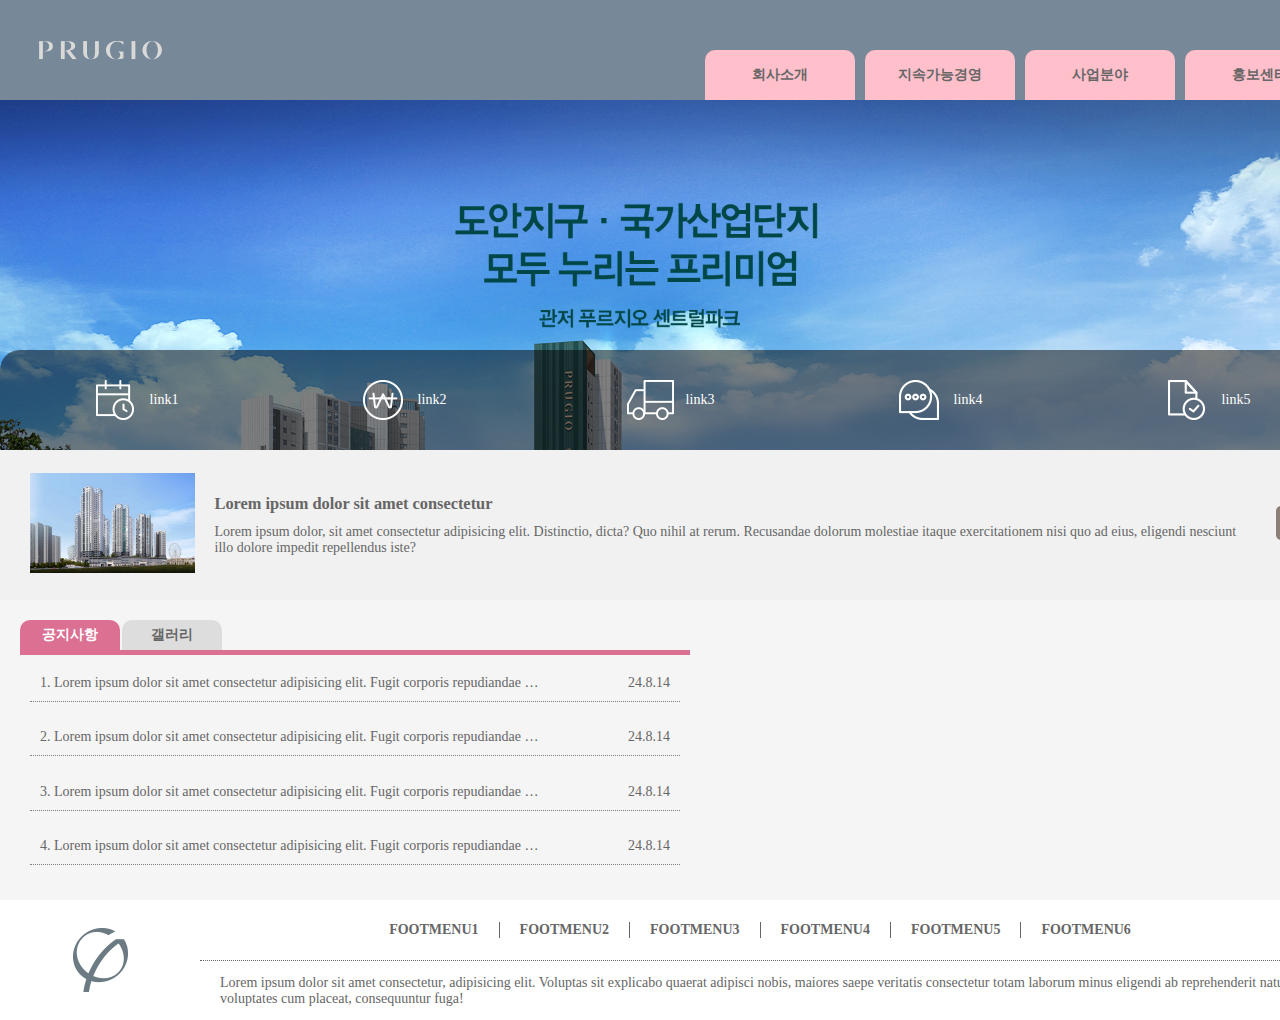
<file: F1 (3)/index.html>
<!DOCTYPE html>
<html lang="ko">

<head>
    <meta charset="UTF-8">
    <meta name="viewport" content="width=device-width, initial-scale=1.0">
    <title>주식회사 기능건설</title>
    <link rel="stylesheet" href="css/command.css">
    <script src="jQuery/jquery-1.12.3.js"></script>
    <script src="jQuery/main.js"></script>
</head>

<body>
    <div id="wrap">

        <header id="header">
            <div class="head_inner">
                <h1 class="logo"><a href="#">logo</a></h1>
                <nav class="nav">
                    <ul class="main">
                        <li><a href="#">회사소개</a>
                            <ul class="sub">
                                <li><a href="#">기업정보</a></li>
                                <li><a href="#">CEO인사말</a></li>
                                <li><a href="#">연혁</a></li>
                                <li><a href="#">조직도</a></li>
                            </ul>
                        </li>
                        <li><a href="#">지속가능경영</a>
                            <ul class="sub">
                                <li><a href="#">윤리경영</a></li>
                                <li><a href="#">품질경영</a></li>
                                <li><a href="#">안전경영</a></li>
                                <li><a href="#">환경경영</a></li>
                            </ul>
                        </li>
                        <li><a href="#">사업분야</a>
                            <ul class="sub">
                                <li><a href="#">건축사업</a></li>
                                <li><a href="#">토목사업</a></li>
                                <li><a href="#">주택사업</a></li>
                                <li><a href="#">환경/플랜트</a></li>
                            </ul>
                        </li>
                        <li><a href="#">홍보센터</a>
                            <ul class="sub">
                                <li><a href="#">뉴스</a></li>
                                <li><a href="#">분양뉴스</a></li>
                                <li><a href="#">CI/BI</a></li>
                            </ul>
                        </li>
                    </ul>
                </nav>
            </div>
        </header>

        <div class="img_slide">
            <ul class="fade">
                <li><a href="#">1</a></li>
                <li><a href="#">2</a></li>
                <li><a href="#">3</a></li>
            </ul>
        </div><!-- img_slide -->

        <div class="container">
            <div class="link">
                <ul>
                    <li>
                        <a href="#">1</a>
                        <span>link1</span>
                    </li>
                    <li>
                        <a href="#">2</a>
                        <span>link2</span>
                    </li>
                    <li>
                        <a href="#">3</a>
                        <span>link3</span>
                    </li>
                    <li>
                        <a href="#">4</a>
                        <span>link4</span>
                    </li>
                    <li>
                        <a href="#">5</a>
                        <span>link5</span>
                    </li>
                </ul>

            </div><!-- link -->

            <div class="contents">

                <div class="banner">

                    <a href="#" class="b_1"><img src="img/썸네일s.jpg" alt="썸네일"></a>

                    <div class="b_txt">
                        <h3>Lorem ipsum dolor sit amet consectetur</h3>
                        <p>Lorem ipsum dolor, sit amet consectetur adipisicing elit. Distinctio, dicta? Quo nihil at
                            rerum. Recusandae dolorum molestiae itaque exercitationem nisi quo ad eius, eligendi
                            nesciunt illo dolore impedit repellendus iste?</p>
                    </div><!-- b_txt -->

                    <a href="#" class="b_3"><img src="img/분양홈페이지.png" alt="분양홈페이지"></a>


                </div><!-- banner -->

                <div class="tab">

                    <div class="notice">
                        <h2 class="on">공지사항</h2>
                        <ul>
                            <li class="p_click">
                                <a href="#">1. Lorem ipsum dolor sit amet consectetur adipisicing elit. Fugit corporis
                                    repudiandae est possimus vero ab maiores dignissimos voluptates vel. Fugit
                                    temporibus minima quod facilis doloribus tempore quasi harum explicabo ipsum!</a>
                                <span>24.8.14</span>
                            </li>
                            <li>
                                <a href="#">2. Lorem ipsum dolor sit amet consectetur adipisicing elit. Fugit corporis
                                    repudiandae est possimus vero ab maiores dignissimos voluptates vel. Fugit
                                    temporibus minima quod facilis doloribus tempore quasi harum explicabo ipsum!</a>
                                <span>24.8.14</span>
                            </li>
                            <li>
                                <a href="#">3. Lorem ipsum dolor sit amet consectetur adipisicing elit. Fugit corporis
                                    repudiandae est possimus vero ab maiores dignissimos voluptates vel. Fugit
                                    temporibus minima quod facilis doloribus tempore quasi harum explicabo ipsum!</a>
                                <span>24.8.14</span>
                            </li>
                            <li>
                                <a href="#">4. Lorem ipsum dolor sit amet consectetur adipisicing elit. Fugit corporis
                                    repudiandae est possimus vero ab maiores dignissimos voluptates vel. Fugit
                                    temporibus minima quod facilis doloribus tempore quasi harum explicabo ipsum!</a>
                                <span>24.8.14</span>
                            </li>
                        </ul>

                    </div><!-- notice -->

                    <div class="gallery">
                        <h2>갤러리</h2>
                        <ul>
                            <li>
                                <a href="#">
                                    <img src="img/thum-1.jpg" alt="thum-1">
                                    <span>gallery 1</span>
                                </a>
                            </li>
                            <li>
                                <a href="#">
                                    <img src="img/thum.jpg" alt="thum">
                                    <span>gallery 2</span>
                                </a>
                            </li>
                            <li>
                                <a href="#">
                                    <img src="img/thumb.jpg" alt="thum3">
                                    <span>gallery 3</span>
                                </a>
                            </li>
                        </ul>
                    </div><!-- gallery -->

                </div><!-- tab -->

            </div><!-- contents -->

            <footer class="footer">

                <div class="f_logo">
                    <img src="img/center_img.png" alt="f_logo">
                </div><!-- f_logo -->
    
                <div class="foot_right">
                    <div class="f_up">
                        <a href="#">footmenu1</a>
                        <a href="#">footmenu2</a>
                        <a href="#">footmenu3</a>
                        <a href="#">footmenu4</a>
                        <a href="#">footmenu5</a>
                        <a href="#">footmenu6</a>
                    </div><!-- f_up -->
    
                    <div class="f_copy">
                        Lorem ipsum dolor sit amet consectetur, adipisicing elit. Voluptas sit explicabo quaerat adipisci
                        nobis, maiores saepe veritatis consectetur totam laborum minus eligendi ab reprehenderit natus
                        voluptates cum placeat, consequuntur fuga!
                    </div>
    
    
                </div><!-- foot_right -->
    
            </footer><!-- footer -->

        </div><!-- container -->
    </div><!-- wrap -->

    <div class="pop">
        <h3>주식회사 기능건설</h3>
        <p><img src="img/main_popup.jpg" alt="pop"></p>
        <button class="close">닫기 X</button>
    </div>
    

</body>

</html>
</file>
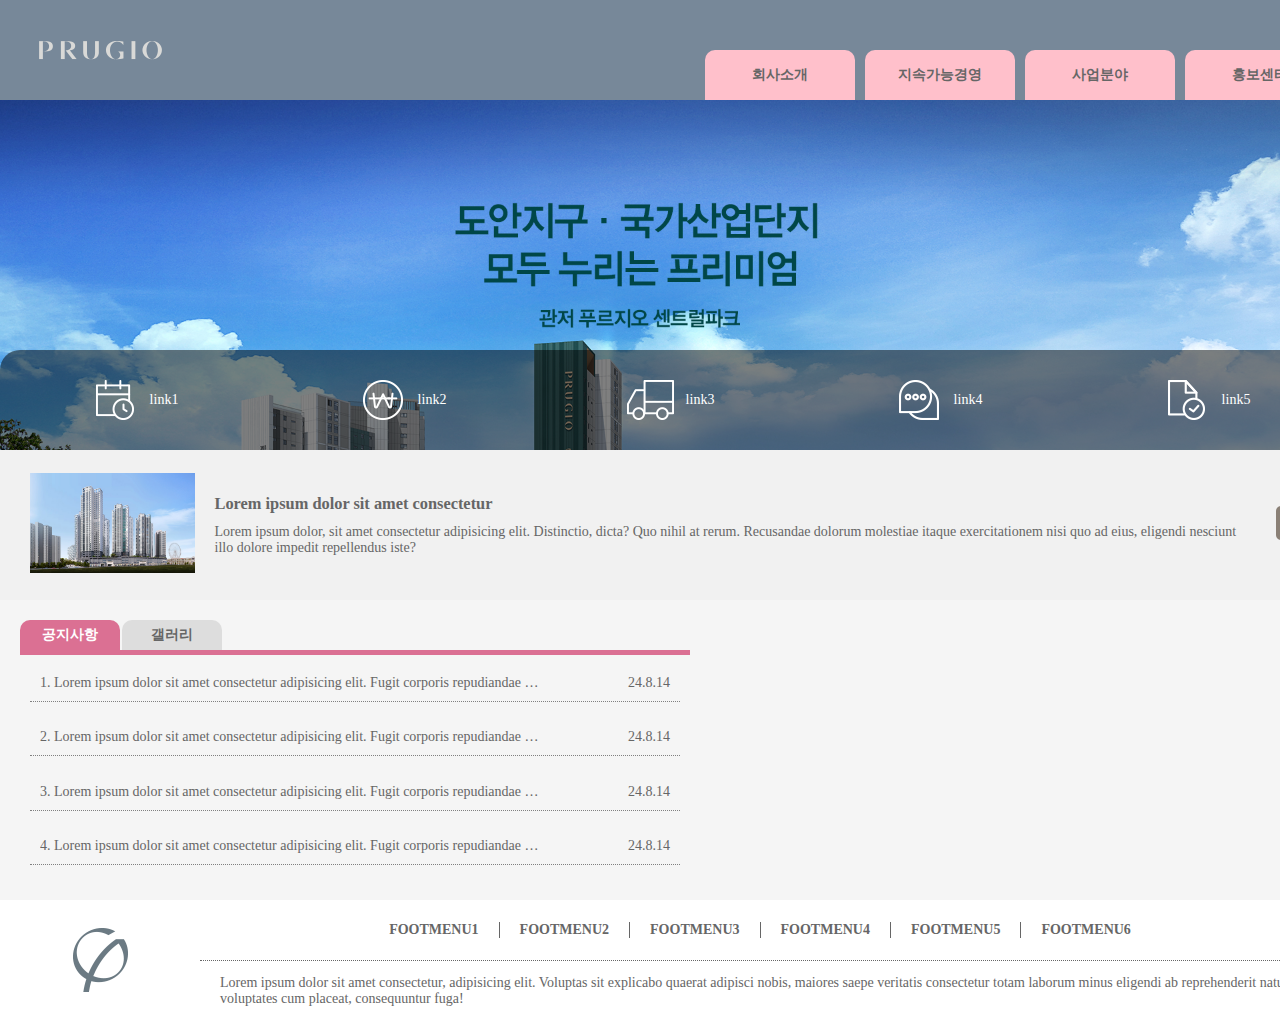
<file: F1 (3)/index-1.html>
<!DOCTYPE html>
<html lang="ko">

<head>
    <meta charset="UTF-8">
    <meta name="viewport" content="width=device-width, initial-scale=1.0">
    <title>주식회사 기능건설</title>
    <link rel="stylesheet" href="css/command-1.css">
    <script src="jQuery/jquery-1.12.3.js"></script>
    <script src="jQuery/main-1.js"></script>
</head>

<body>
    <div id="wrap">

        <header id="header">
            <div class="head_inner">
                <h1 class="logo"><a href="#">logo</a></h1>
                <nav class="nav">
                    <ul class="main">
                        <li><a href="#">회사소개</a>
                            <ul class="sub">
                                <li><a href="#">기업정보</a></li>
                                <li><a href="#">CEO인사말</a></li>
                                <li><a href="#">연혁</a></li>
                                <li><a href="#">조직도</a></li>
                            </ul>
                        </li>
                        <li><a href="#">지속가능경영</a>
                            <ul class="sub">
                                <li><a href="#">윤리경영</a></li>
                                <li><a href="#">품질경영</a></li>
                                <li><a href="#">안전경영</a></li>
                                <li><a href="#">환경경영</a></li>
                            </ul>
                        </li>
                        <li><a href="#">사업분야</a>
                            <ul class="sub">
                                <li><a href="#">건축사업</a></li>
                                <li><a href="#">토목사업</a></li>
                                <li><a href="#">주택사업</a></li>
                                <li><a href="#">환경/플랜트</a></li>
                            </ul>
                        </li>
                        <li><a href="#">홍보센터</a>
                            <ul class="sub">
                                <li><a href="#">뉴스</a></li>
                                <li><a href="#">분양뉴스</a></li>
                                <li><a href="#">CI/BI</a></li>
                            </ul>
                        </li>
                    </ul>
                </nav>
            </div>
        </header>

        <div class="img_slide">
            <ul class="fade">
                <li><a href="#">1</a></li>
                <li><a href="#">2</a></li>
                <li><a href="#">3</a></li>
            </ul>
        </div><!-- img_slide -->

        <div class="container">
            <div class="link">
                <ul>
                    <li>
                        <a href="#">1</a>
                        <span>link1</span>
                    </li>
                    <li>
                        <a href="#">2</a>
                        <span>link2</span>
                    </li>
                    <li>
                        <a href="#">3</a>
                        <span>link3</span>
                    </li>
                    <li>
                        <a href="#">4</a>
                        <span>link4</span>
                    </li>
                    <li>
                        <a href="#">5</a>
                        <span>link5</span>
                    </li>
                </ul>

            </div><!-- link -->

            <div class="contents">

                <div class="banner">

                    <a href="#" class="b_1"><img src="img/썸네일s.jpg" alt="썸네일"></a>

                    <div class="b_txt">
                        <h3>Lorem ipsum dolor sit amet consectetur</h3>
                        <p>Lorem ipsum dolor, sit amet consectetur adipisicing elit. Distinctio, dicta? Quo nihil at
                            rerum. Recusandae dolorum molestiae itaque exercitationem nisi quo ad eius, eligendi
                            nesciunt illo dolore impedit repellendus iste?</p>
                    </div><!-- b_txt -->

                    <a href="#" class="b_3"><img src="img/분양홈페이지.png" alt="분양홈페이지"></a>


                </div><!-- banner -->

                <div class="tab">

                    <div class="notice">
                        <h2 class="on">공지사항</h2>
                        <ul>
                            <li class="p_click">
                                <a href="#">1. Lorem ipsum dolor sit amet consectetur adipisicing elit. Fugit corporis
                                    repudiandae est possimus vero ab maiores dignissimos voluptates vel. Fugit
                                    temporibus minima quod facilis doloribus tempore quasi harum explicabo ipsum!</a>
                                <span>24.8.14</span>
                            </li>
                            <li>
                                <a href="#">2. Lorem ipsum dolor sit amet consectetur adipisicing elit. Fugit corporis
                                    repudiandae est possimus vero ab maiores dignissimos voluptates vel. Fugit
                                    temporibus minima quod facilis doloribus tempore quasi harum explicabo ipsum!</a>
                                <span>24.8.14</span>
                            </li>
                            <li>
                                <a href="#">3. Lorem ipsum dolor sit amet consectetur adipisicing elit. Fugit corporis
                                    repudiandae est possimus vero ab maiores dignissimos voluptates vel. Fugit
                                    temporibus minima quod facilis doloribus tempore quasi harum explicabo ipsum!</a>
                                <span>24.8.14</span>
                            </li>
                            <li>
                                <a href="#">4. Lorem ipsum dolor sit amet consectetur adipisicing elit. Fugit corporis
                                    repudiandae est possimus vero ab maiores dignissimos voluptates vel. Fugit
                                    temporibus minima quod facilis doloribus tempore quasi harum explicabo ipsum!</a>
                                <span>24.8.14</span>
                            </li>
                        </ul>

                    </div><!-- notice -->

                    <div class="gallery">
                        <h2>갤러리</h2>
                        <ul>
                            <li>
                                <a href="#">
                                    <img src="img/thum-1.jpg" alt="thum-1">
                                    <span>gallery 1</span>
                                </a>
                            </li>
                            <li>
                                <a href="#">
                                    <img src="img/thum.jpg" alt="thum">
                                    <span>gallery 2</span>
                                </a>
                            </li>
                            <li>
                                <a href="#">
                                    <img src="img/thumb.jpg" alt="thum3">
                                    <span>gallery 3</span>
                                </a>
                            </li>
                        </ul>
                    </div><!-- gallery -->

                </div><!-- tab -->

            </div><!-- contents -->

            <footer class="footer">

                <div class="f_logo">
                    <img src="img/center_img.png" alt="f_logo">
                </div><!-- f_logo -->
    
                <div class="foot_right">
                    <div class="f_up">
                        <a href="#">footmenu1</a>
                        <a href="#">footmenu2</a>
                        <a href="#">footmenu3</a>
                        <a href="#">footmenu4</a>
                        <a href="#">footmenu5</a>
                        <a href="#">footmenu6</a>
                    </div><!-- f_up -->
    
                    <div class="f_copy">
                        Lorem ipsum dolor sit amet consectetur, adipisicing elit. Voluptas sit explicabo quaerat adipisci
                        nobis, maiores saepe veritatis consectetur totam laborum minus eligendi ab reprehenderit natus
                        voluptates cum placeat, consequuntur fuga!
                    </div>
    
    
                </div><!-- foot_right -->
    
            </footer><!-- footer -->

        </div><!-- container -->
    </div><!-- wrap -->

    <div class="pop">
        <h3>주식회사 기능건설</h3>
        <p><img src="img/main_popup.jpg" alt="pop"></p>
        <button class="close">닫기 X</button>
    </div>
    

</body>

</html>
</file>
<file: F1 (3)/css/command.css>
@charset "utf-8";

* {
    margin: 0;
    padding: 0;
    box-sizing: border-box;
}

a {
    text-decoration: none;
    color: inherit;
}

ul,
li {
    list-style: none;
}

body {
    background-color: #fff;
    color: #666;
    font-family: "돋움";
    font-size: 14px;
}

#wrap {}


#header {
    width: 100%;
    height: 100px;
    background-color: black;
}

.head_inner {
    width: 1340px;
    height: 100%;
    margin: 0 auto;
    background-color: lightslategray;
    display: flex;
    justify-content: space-between;
    align-items: flex-end;
}

.logo {
    width: 200px;
    height: 100px;
}

.logo a {
    display: block;
    height: 100px;
    background-image: url("../img/logo.png");
    background-repeat: no-repeat;
    background-position: center;
    text-indent: -9999px;
    transition: all 0.3s;
}

.head_inner:hover .logo a {
    background-image: url("../img/PRUGIO.png");
}

.nav {}

.nav .main {
    display: flex;
}

.nav .main>li {
    margin: 0 5px;
    position: relative;
}

.nav .main>li>a {
    display: block;
    width: 150px;
    height: 50px;
    line-height: 50px;
    text-align: center;
    background-color: pink;
    font-weight: bold;
    border-radius: 10px 10px 0 0;
}

.nav .main>li:hover>a {
    background-color: #666;
    color: white;
}


.sub {
    position: absolute;
    left: 0;
    top: 50px;
    width: 100%;
    display: none;
    z-index: 50;
}

.sub li {}

.sub li a {
    display: block;
    height: 40px;
    line-height: 40px;
    background-color: pink;
    text-align: center;

}

.sub li a:hover {
    background-color: #666;
    color: white;
}


.img_slide {
    width: 100%;
    height: 350px;
    background-color: antiquewhite;
}

.fade {
    width: 100%;
    height: 100%;
    position: relative;
}

.fade li {
    width: 100%;
    height: 100%;
    ;
    position: absolute;
    left: 0;
    top: 0;
}

.fade li a {
    display: block;
    height: 100%;
    background-repeat: no-repeat;
    background-size: cover;
    background-position: center top;
    text-indent: -9999px;
}

.fade li:nth-child(1) a {
    background-image: url("../img/pc\ main\ _관저\ 푸르지오\ 센트럴파크.jpg");
}

.fade li:nth-child(2) a {
    background-image: url("../img/pc\ main\ _상도\ 푸르지오\ 클라베뉴.jpg")
}

.fade li:nth-child(3) a {
    background-image: url("../img/pc\ main\ _의정부\ 푸르지오\ 클라시엘\ \(0\).jpg");
}

.container {
    width: 1340px;
    margin: 0 auto;
    height: calc(120px + 100px + 450px);
    margin-top: -100px;
    position: relative;
    z-index: 100;
}

.link {
    width: 100%;
    height: 100px;
    background-color: rgba(0, 0, 0, 0.5);
    border-radius: 20px 20px 0 0;
}

.link ul {
    display: flex;
    height: 100%;
    justify-content: space-around;
    align-items: center;
}

.link ul li {
    display: flex;
    align-items: center;
}

.link ul li a {
    display: inline-block;
    width: 50px;
    height: 50px;
    background-repeat: no-repeat;
    background-position: center;
    text-indent: -9999px;
    margin-right: 10px;
    transition: all 0.3s;
}

.link ul li span {
    color: white;
    transition: all 0.3s;
}

.link ul li:nth-child(1) a {
    background-image: url("../img/vs_icon_off1.png");
}

.link ul li:nth-child(2) a {
    background-image: url("../img/vs_icon_off2.png");
}

.link ul li:nth-child(3) a {
    background-image: url("../img/vs_icon_off3.png");
}

.link ul li:nth-child(4) a {
    background-image: url("../img/vs_icon_off4.png");
}

.link ul li:nth-child(5) a {
    background-image: url("../img/vs_icon_off5.png");
}

.link ul li:hover:nth-child(1) a {
    background-image: url("../img/vs_icon_on1.png");
}

.link ul li:hover:nth-child(2) a {
    background-image: url("../img/vs_icon_on2.png");
}

.link ul li:hover:nth-child(3) a {
    background-image: url("../img/vs_icon_on3.png");
}

.link ul li:hover:nth-child(4) a {
    background-image: url("../img/vs_icon_on4.png");
}

.link ul li:hover:nth-child(5) a {
    background-image: url("../img/vs_icon_on5.png");
}

.link ul li:hover span {
    color: greenyellow;
}


.contents {
    height: 450px;
    width: 100%;
}

.banner {
    height: 150px;
    background-color: #f1f1f1;
    display: flex;
    justify-content: space-between;
    padding: 0 30px;
    align-items: center;
}

.banner .b_1 {}

.banner .b_1 img {
    max-height: 100px;
}

.b_txt {
    margin: 0 20px;
}

.b_txt h3 {
    margin-bottom: 10px;
}

.tab {
    height: 300px;
    background-color: #f5f5f5;
    padding: 20px;
    position: relative;
}

.tab h2 {
    position: absolute;
    left: 20px;
    top: 20px;
    width: 100px;
    height: 30px;
    text-align: center;
    line-height: 30px;
    background-color: #ddd;
    border-radius: 10px 10px 0 0;
    cursor: pointer;
    font-size: 14px;
}

.tab h2.on {
    background-color: palevioletred;
    color: white;
}

.tab ul {
    position: absolute;
    top: 50px;
    left: 20px;
    border-top: 5px solid palevioletred;
    width: 50%;
    height: calc(300px - 40px - 5px - 30px);
}

.notice ul {
    padding: 10px;
    display: flex;
    flex-direction: column;
    justify-content: space-between;
}

.notice ul li {
    display: flex;
    padding: 10px;
    border-bottom: 1px dotted gray;
}

.notice ul li a {
    width: 80%;
    text-wrap: nowrap;
    text-overflow: ellipsis;
    overflow: hidden;
}

.notice ul li span {
    width: 20%;
    text-align: right;
}



.gallery h2 {
    left: 122px;
}

.gallery ul {
    /* display: flex; */
    display: none;
    justify-content: space-between;
    align-items: center;
    padding: 0 30px;
}


.gallery ul li {}

.gallery ul li a {
    display: block;
    text-align: center;
}

.gallery ul li a img {
    width: 150px;
}

.gallery ul li a span {
    display: block;
    margin-top: 10px;
    font-weight: bold;
    text-transform: uppercase;
}


.footer {
    height: 120px;
    display: flex;
    justify-content: space-between;
    align-items: center;
}

.f_logo {
    width: 200px;
    height: 100%;
    display: flex;
    align-items: center;
    justify-content: center;
}

.foot_right {
    width: calc(100% - 200px);
    height: 100%;
}

.f_up {
    height: 50%;
    display: flex;
    justify-content: center;
    align-items: center;
}

.f_up a {
    padding: 0 20px;
    border-right: 1px solid #666;
    text-transform: uppercase;
    font-weight: 600;
}

.f_up a:first-child {
    padding-left: 0 !important;
}

.f_up a:last-child {
    border-right: 0;
}

.f_copy {
    height: 50%;
    border-top: 1px dotted #666;
    display: flex;
    align-items: center;
    justify-content: center;
    padding: 0 20px;

}


.pop {
    position: absolute;
    left: 50%;
    top: 50%;
    transform: translate(-50%, -50%);
    width: 620px;
    height: calc(624px + 50px + 30px + 20px);
    z-index: 200;
    background-color: #f1f1f1;
    border: 10px solid black;
    display: none;
}

.pop h3 {
    height: 50px;
    line-height: 50px;
    text-align: center;
}

.close {
    height: 30px;
    width: 100%;
    display: block;
    border: none;
    cursor: pointer;

}
</file>
<file: F1 (3)/css/command-1.css>
@charset "utf-8";

* {
    margin: 0;
    padding: 0;
    box-sizing: border-box;
}

a {
    text-decoration: none;
    color: inherit;
}

ul,
li {
    list-style: none;
}

body {
    background-color: #fff;
    color: #666;
    font-family: "돋움";
    font-size: 14px;
}

#wrap {}


#header {
    width: 100%;
    height: 100px;
    background-color: black;
}

.head_inner {
    width: 1340px;
    height: 100%;
    margin: 0 auto;
    background-color: lightslategray;
    display: flex;
    justify-content: space-between;
    align-items: flex-end;
}

.logo {
    width: 200px;
    height: 100px;
}

.logo a {
    display: block;
    height: 100px;
    background-image: url("../img/logo.png");
    background-repeat: no-repeat;
    background-position: center;
    text-indent: -9999px;
    transition: all 0.3s;
}

.head_inner:hover .logo a {
    background-image: url("../img/PRUGIO.png");
}

.nav {}

.nav .main {
    display: flex;
}

.nav .main>li {
    margin: 0 5px;
    position: relative;
}

.nav .main>li>a {
    display: block;
    width: 150px;
    height: 50px;
    line-height: 50px;
    text-align: center;
    background-color: pink;
    font-weight: bold;
    border-radius: 10px 10px 0 0;
}

.nav .main>li:hover>a {
    background-color: #666;
    color: white;
}


.sub {
    position: absolute;
    left: 0;
    top: 50px;
    width: 100%;
    display: none;
    z-index: 50;
}

.sub li {}

.sub li a {
    display: block;
    height: 40px;
    line-height: 40px;
    background-color: pink;
    text-align: center;

}

.sub li a:hover {
    background-color: #666;
    color: white;
}


.img_slide {
    width: 100%;
    height: 350px;
    background-color: #faebd7;
    overflow: hidden;
    position: relative;
}

.fade {
    width: 300%;
    height: 100%;    
    position: absolute;
    left: 0;top: 0;
}

.fade li {
    float: left;
    width: calc(100% / 3);
    height: 100%;
}

.fade li a {
    display: block;
    height: 100%;
    background-repeat: no-repeat;
    background-size: cover;
    background-position: center top;
    text-indent: -9999px;
}

.fade li:nth-child(1) a {
    background-image: url("../img/pc\ main\ _관저\ 푸르지오\ 센트럴파크.jpg");
}

.fade li:nth-child(2) a {
    background-image: url("../img/pc\ main\ _상도\ 푸르지오\ 클라베뉴.jpg")
}

.fade li:nth-child(3) a {
    background-image: url("../img/pc\ main\ _의정부\ 푸르지오\ 클라시엘\ \(0\).jpg");
}

.container {
    width: 1340px;
    margin: 0 auto;
    height: calc(120px + 100px + 450px);
    margin-top: -100px;
    position: relative;
    z-index: 100;
}

.link {
    width: 100%;
    height: 100px;
    background-color: rgba(0, 0, 0, 0.5);
    border-radius: 20px 20px 0 0;
}

.link ul {
    display: flex;
    height: 100%;
    justify-content: space-around;
    align-items: center;
}

.link ul li {
    display: flex;
    align-items: center;
}

.link ul li a {
    display: inline-block;
    width: 50px;
    height: 50px;
    background-repeat: no-repeat;
    background-position: center;
    text-indent: -9999px;
    margin-right: 10px;
    transition: all 0.3s;
}

.link ul li span {
    color: white;
    transition: all 0.3s;
}

.link ul li:nth-child(1) a {
    background-image: url("../img/vs_icon_off1.png");
}

.link ul li:nth-child(2) a {
    background-image: url("../img/vs_icon_off2.png");
}

.link ul li:nth-child(3) a {
    background-image: url("../img/vs_icon_off3.png");
}

.link ul li:nth-child(4) a {
    background-image: url("../img/vs_icon_off4.png");
}

.link ul li:nth-child(5) a {
    background-image: url("../img/vs_icon_off5.png");
}

.link ul li:hover:nth-child(1) a {
    background-image: url("../img/vs_icon_on1.png");
}

.link ul li:hover:nth-child(2) a {
    background-image: url("../img/vs_icon_on2.png");
}

.link ul li:hover:nth-child(3) a {
    background-image: url("../img/vs_icon_on3.png");
}

.link ul li:hover:nth-child(4) a {
    background-image: url("../img/vs_icon_on4.png");
}

.link ul li:hover:nth-child(5) a {
    background-image: url("../img/vs_icon_on5.png");
}

.link ul li:hover span {
    color: greenyellow;
}


.contents {
    height: 450px;
    width: 100%;
}

.banner {
    height: 150px;
    background-color: #f1f1f1;
    display: flex;
    justify-content: space-between;
    padding: 0 30px;
    align-items: center;
}

.banner .b_1 {}

.banner .b_1 img {
    max-height: 100px;
}

.b_txt {
    margin: 0 20px;
}

.b_txt h3 {
    margin-bottom: 10px;
}

.tab {
    height: 300px;
    background-color: #f5f5f5;
    padding: 20px;
    position: relative;
}

.tab h2 {
    position: absolute;
    left: 20px;
    top: 20px;
    width: 100px;
    height: 30px;
    text-align: center;
    line-height: 30px;
    background-color: #ddd;
    border-radius: 10px 10px 0 0;
    cursor: pointer;
    font-size: 14px;
}

.tab h2.on {
    background-color: palevioletred;
    color: white;
}

.tab ul {
    position: absolute;
    top: 50px;
    left: 20px;
    border-top: 5px solid palevioletred;
    width: 50%;
    height: calc(300px - 40px - 5px - 30px);
}

.notice ul {
    padding: 10px;
    display: flex;
    flex-direction: column;
    justify-content: space-between;
}

.notice ul li {
    display: flex;
    padding: 10px;
    border-bottom: 1px dotted gray;
}

.notice ul li a {
    width: 80%;
    text-wrap: nowrap;
    text-overflow: ellipsis;
    overflow: hidden;
}

.notice ul li span {
    width: 20%;
    text-align: right;
}



.gallery h2 {
    left: 122px;
}

.gallery ul {
    /* display: flex; */
    display: none;
    justify-content: space-between;
    align-items: center;
    padding: 0 30px;
}


.gallery ul li {}

.gallery ul li a {
    display: block;
    text-align: center;
}

.gallery ul li a img {
    width: 150px;
}

.gallery ul li a span {
    display: block;
    margin-top: 10px;
    font-weight: bold;
    text-transform: uppercase;
}


.footer {
    height: 120px;
    display: flex;
    justify-content: space-between;
    align-items: center;
}

.f_logo {
    width: 200px;
    height: 100%;
    display: flex;
    align-items: center;
    justify-content: center;
}

.foot_right {
    width: calc(100% - 200px);
    height: 100%;
}

.f_up {
    height: 50%;
    display: flex;
    justify-content: center;
    align-items: center;
}

.f_up a {
    padding: 0 20px;
    border-right: 1px solid #666;
    text-transform: uppercase;
    font-weight: 600;
}

.f_up a:first-child {
    padding-left: 0 !important;
}

.f_up a:last-child {
    border-right: 0;
}

.f_copy {
    height: 50%;
    border-top: 1px dotted #666;
    display: flex;
    align-items: center;
    justify-content: center;
    padding: 0 20px;

}


.pop {
    position: absolute;
    left: 50%;
    top: 50%;
    transform: translate(-50%, -50%);
    width: 620px;
    height: calc(624px + 50px + 30px + 20px);
    z-index: 200;
    background-color: #f1f1f1;
    border: 10px solid black;
    display: none;
}

.pop h3 {
    height: 50px;
    line-height: 50px;
    text-align: center;
}

.close {
    height: 30px;
    width: 100%;
    display: block;
    border: none;
    cursor: pointer;

}
</file>
